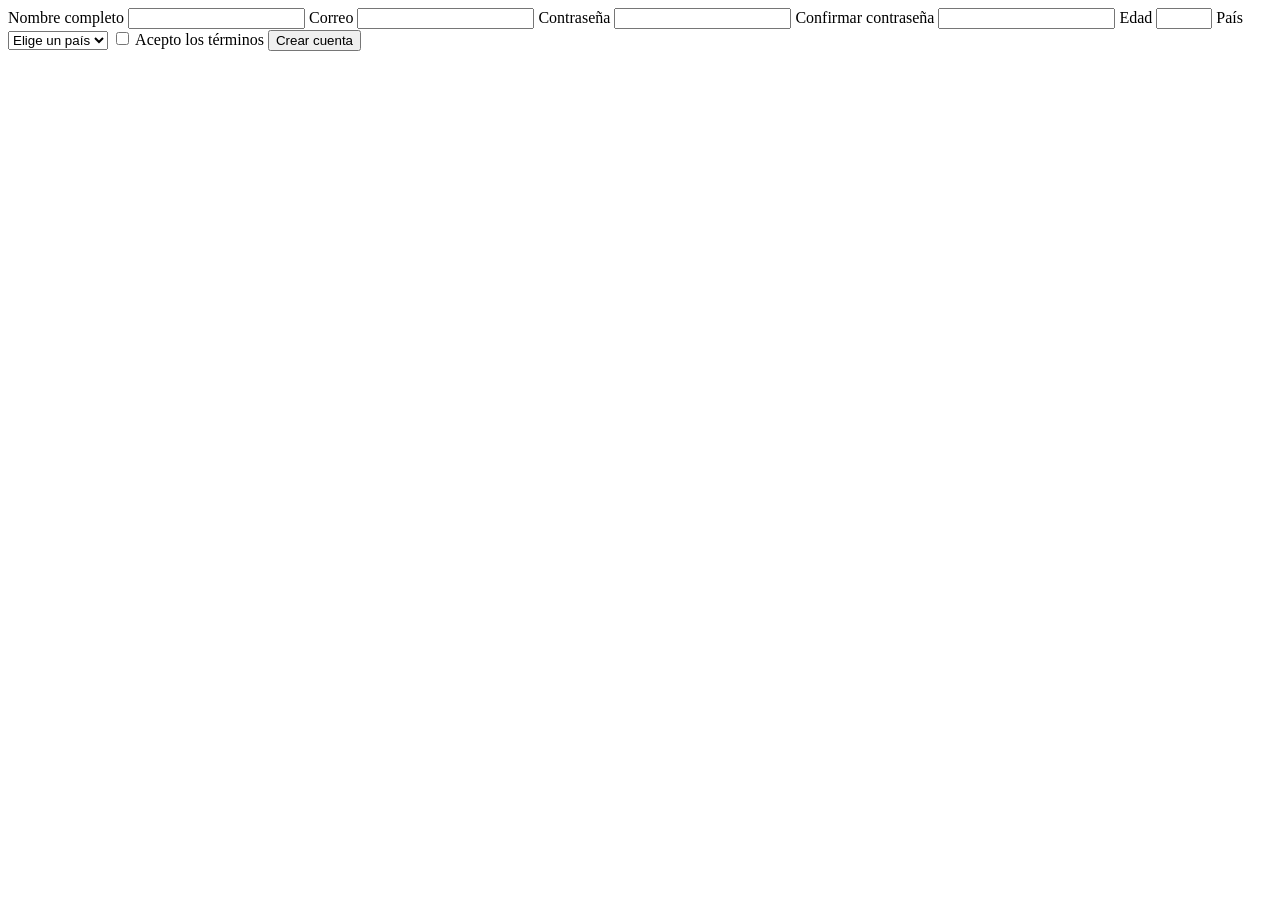
<file: nativo/index.html>
<!doctype html>
<html lang="es">
<head>
  <!-- esto hace que se vean bien las tildes y la ñ -->
  <meta charset="utf-8">
  <!-- para que la pagina se acomode bien en el celular -->
  <meta name="viewport" content="width=device-width, initial-scale=1">
  <title>Registro</title>
</head>
<body>
  <!-- cuando se envian los datos se mandan a una pagina de prueba -->
  <form id="registro" action="https://jsonplaceholder.typicode.com/posts" method="post">

    <!-- el nombre es obligatorio y tiene que tener entre 3 y 60 letras -->
    <label for="nombre">Nombre completo</label>
    <input id="nombre" name="nombre" type="text"
           required minlength="3" maxlength="60" autocomplete="name">

    <!-- el tipo email hace que el navegador revise que si tenga forma de correo -->
    <label for="email">Correo</label>
    <input id="email" name="email" type="email" required autocomplete="email">

    <!-- la contraseña se esconde mientras se escribe y pide minimo 8 caracteres -->
    <!-- el pattern obliga a que tenga por lo menos una letra y un numero -->
    <!-- y el title es el mensajito que sale si no cumple -->
    <label for="password">Contraseña</label>
    <input id="password" name="password" type="password"
           required minlength="8"
           pattern="(?=.*[A-Za-z])(?=.*\d).{8,}"
           title="Mínimo 8 caracteres, con al menos una letra y un número"
           autocomplete="new-password">

    <!-- aqui se repite la contraseña para confirmar que quedo bien escrita -->
    <label for="confirmar">Confirmar contraseña</label>
    <input id="confirmar" name="confirmar" type="password"
           required minlength="8" autocomplete="new-password">

    <!-- solo acepta numeros enteros y la persona tiene que ser mayor de edad -->
    <label for="edad">Edad</label>
    <input id="edad" name="edad" type="number"
           required min="18" max="120" step="1">

    <!-- lista para escoger el pais, la primera opcion esta vacia para obligar a elegir uno -->
    <label for="pais">País</label>
    <select id="pais" name="pais" required>
      <option value="">Elige un país</option>
      <option value="CO">Colombia</option>
      <option value="MX">México</option>
      <option value="AR">Argentina</option>
      <option value="PE">Perú</option>
      <option value="CL">Chile</option>
    </select>

    <!-- la casilla de terminos, si no se marca no deja crear la cuenta -->
    <label>
      <input id="terminos" name="terminos" type="checkbox" required>
      Acepto los términos
    </label>

    <!-- el boton que envia todo -->
    <button type="submit">Crear cuenta</button>
    <!-- aqui se pueden mostrar mensajes, como si el registro salio bien o mal -->
    <p id="mensaje" role="status"></p>
  </form>
</body>
</html>
</file>
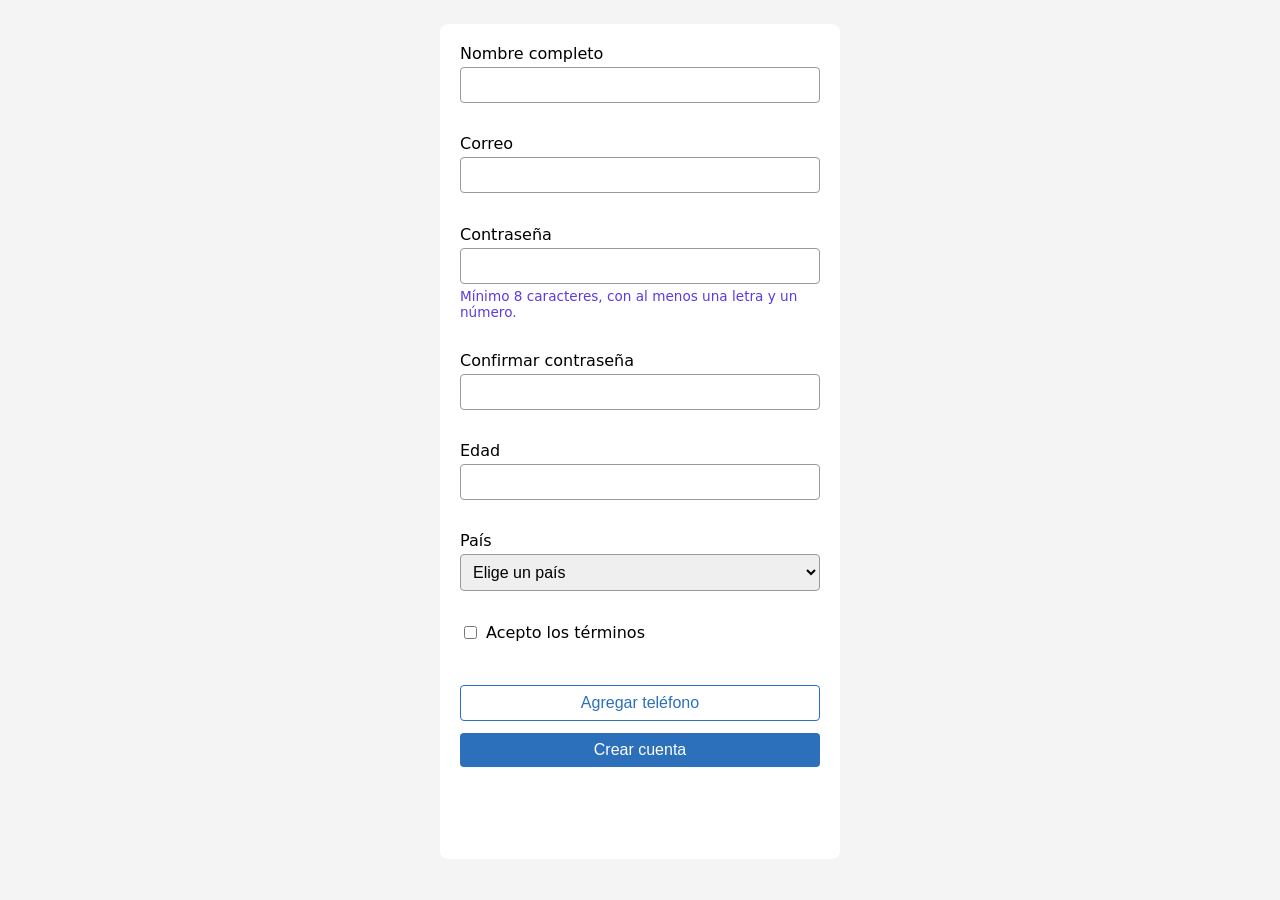
<file: registro/index.html>
<!doctype html>
<html lang="es">
<head>
  <!-- esto hace que se vean bien las tildes y la ñ -->
  <meta charset="utf-8">
  <!-- esto hace que la pagina se acomode bien en el celular -->
  <meta name="viewport" content="width=device-width, initial-scale=1">
  <title>Registro</title>
  <!-- aqui se conecta el archivo de estilos para que la pagina se vea bonita -->
  <link rel="stylesheet" href="estilos.css">
</head>
<body>
  <!-- el formulario de registro, los datos se mandan a una pagina de prueba -->
  <!-- el novalidate apaga los avisos del navegador porque los errores los maneja el javascript -->
  <form id="registro" action="https://jsonplaceholder.typicode.com/posts" method="post" novalidate>

    <!-- el nombre es obligatorio y tiene que tener entre 3 y 60 letras -->
    <!-- debajo de cada campo hay un parrafo vacio donde sale su error si lo escriben mal -->
    <label for="nombre">Nombre completo</label>
    <input id="nombre" name="nombre" type="text"
           required minlength="3" maxlength="60" autocomplete="name"
           aria-describedby="nombre-error">
    <p id="nombre-error" class="error" aria-live="polite"></p>

    <!-- el correo, aqui tambien sale el aviso si ya esta registrado -->
    <label for="email">Correo</label>
    <input id="email" name="email" type="email" required autocomplete="email"
           aria-describedby="email-error">
    <p id="email-error" class="error" aria-live="polite"></p>

    <!-- la contraseña se esconde al escribir, pide minimo 8 caracteres con letras y numeros -->
    <!-- debajo tiene una ayudita fija que explica como debe ser -->
    <label for="password">Contraseña</label>
    <input id="password" name="password" type="password"
           required minlength="8"
           pattern="(?=.*[A-Za-z])(?=.*\d).{8,}"
           autocomplete="new-password"
           aria-describedby="password-pista password-error">
    <small id="password-pista" class="pista">Mínimo 8 caracteres, con al menos una letra y un número.</small>
    <p id="password-error" class="error" aria-live="polite"></p>

    <!-- aqui se repite la contraseña para confirmar que quedo igual -->
    <label for="confirmar">Confirmar contraseña</label>
    <input id="confirmar" name="confirmar" type="password"
           required minlength="8" autocomplete="new-password"
           aria-describedby="confirmar-error">
    <p id="confirmar-error" class="error" aria-live="polite"></p>

    <!-- solo acepta numeros enteros y la persona tiene que ser mayor de edad -->
    <label for="edad">Edad</label>
    <input id="edad" name="edad" type="number"
           required min="18" max="120" step="1"
           aria-describedby="edad-error">
    <p id="edad-error" class="error" aria-live="polite"></p>

    <!-- lista para escoger el pais, la primera opcion esta vacia para obligar a elegir uno -->
    <label for="pais">País</label>
    <select id="pais" name="pais" required aria-describedby="pais-error">
      <option value="">Elige un país</option>
      <option value="CO">Colombia</option>
      <option value="MX">México</option>
      <option value="AR">Argentina</option>
      <option value="PE">Perú</option>
      <option value="CL">Chile</option>
    </select>
    <p id="pais-error" class="error" aria-live="polite"></p>

    <!-- la casilla de terminos, si no se marca no deja crear la cuenta -->
    <label class="check">
      <input id="terminos" name="terminos" type="checkbox" required
             aria-describedby="terminos-error">
      Acepto los términos
    </label>
    <p id="terminos-error" class="error" aria-live="polite"></p>

    <!-- aqui van apareciendo los telefonos que se agregan con el boton de abajo -->
    <div id="telefonos"></div>
    <button type="button" id="agregar-telefono" class="secundario">Agregar teléfono</button>

    <!-- el boton que envia todo -->
    <button type="submit">Crear cuenta</button>
    <!-- aqui sale si la cuenta se creo o si hubo un problema -->
    <p id="mensaje" role="status"></p>
    <!-- y aqui sale el saludo con el nombre cuando todo sale bien -->
     <p id="saludo"></p>
  </form>

  <!-- se conecta el javascript que hace que todo funcione -->
  <script type="module" src="app.js"></script>
</body>
</html>
</file>
<file: registro/estilos.css>
/* estilo general de toda la pagina, la letra, el fondo grisecito y un espacio en los bordes */
body {
  font-family: system-ui, sans-serif;
  background: #f4f4f4;
  padding: 16px;
}

/* el formulario pone todo en columna, uno debajo del otro */
/* no se deja estirar mas de 360px, queda centrado y como una tarjeta blanca con bordes redondeados */
form {
  display: flex;
  flex-direction: column;
  gap: 4px;
  max-width: 360px;
  margin: 0 auto;
  background: white;
  padding: 20px;
  border-radius: 8px;
}

/* las cajitas, la lista y los botones tienen el mismo tamaño de letra y un borde gris suave */
input, select, button {
  padding: 8px;
  font-size: 1rem;
  border: 1px solid #999;
  border-radius: 4px;
}

/* para que la casilla de terminos y su texto queden en la misma linea */
.check {
  display: flex;
  align-items: center;
  gap: 6px;
}

/* el boton principal es azul con letra blanca y la manito aparece al pasar el mouse */
button {
  margin-top: 8px;
  background: #2c6fbb;
  color: white;
  border: none;
  cursor: pointer;
}


/* los mensajes de error salen en rojo y un poquito mas pequeños */
/* el min-height deja el espacio reservado para que nada salte cuando aparece el error */
.error {
  color: #c0392b;
  min-height: 1.2em;
  margin: 0 0 6px;
  font-size: 0.9rem;
}

/* cuando un campo esta malo el javascript le pone aria-invalid y aqui se pinta el borde rojo */
[aria-invalid="true"] {
  border: 2px solid #c0392b;
}

/* los botones de agregar telefono y quitar se ven al reves, fondo blanco y letra azul */
.secundario {
  background: white;
  color: #2c6fbb;
  border: 1px solid #2c6fbb;
}

/* cada fila de telefono se arma como una cuadricula para que la cajita y el boton de quitar queden lado a lado */
#telefonos > div {
  display: grid;
  grid-template-columns: 1fr auto;
  gap: 4px;
}

/* el texto del telefono y su error ocupan todo el ancho de la fila */
#telefonos label,
#telefonos .error {
  grid-column: 1 / -1;
}

/* la ayudita que sale debajo de la contraseña, en morado y mas pequeña */
.pista {
  color: #5c3ae3;
  font-size: 0.85rem;
}

/* el borde naranja que muestra en qué campo está el cursor al usar el teclado */
:focus-visible {
  outline: 3px solid #f39c12;
  outline-offset: 2px;
}
</file>
